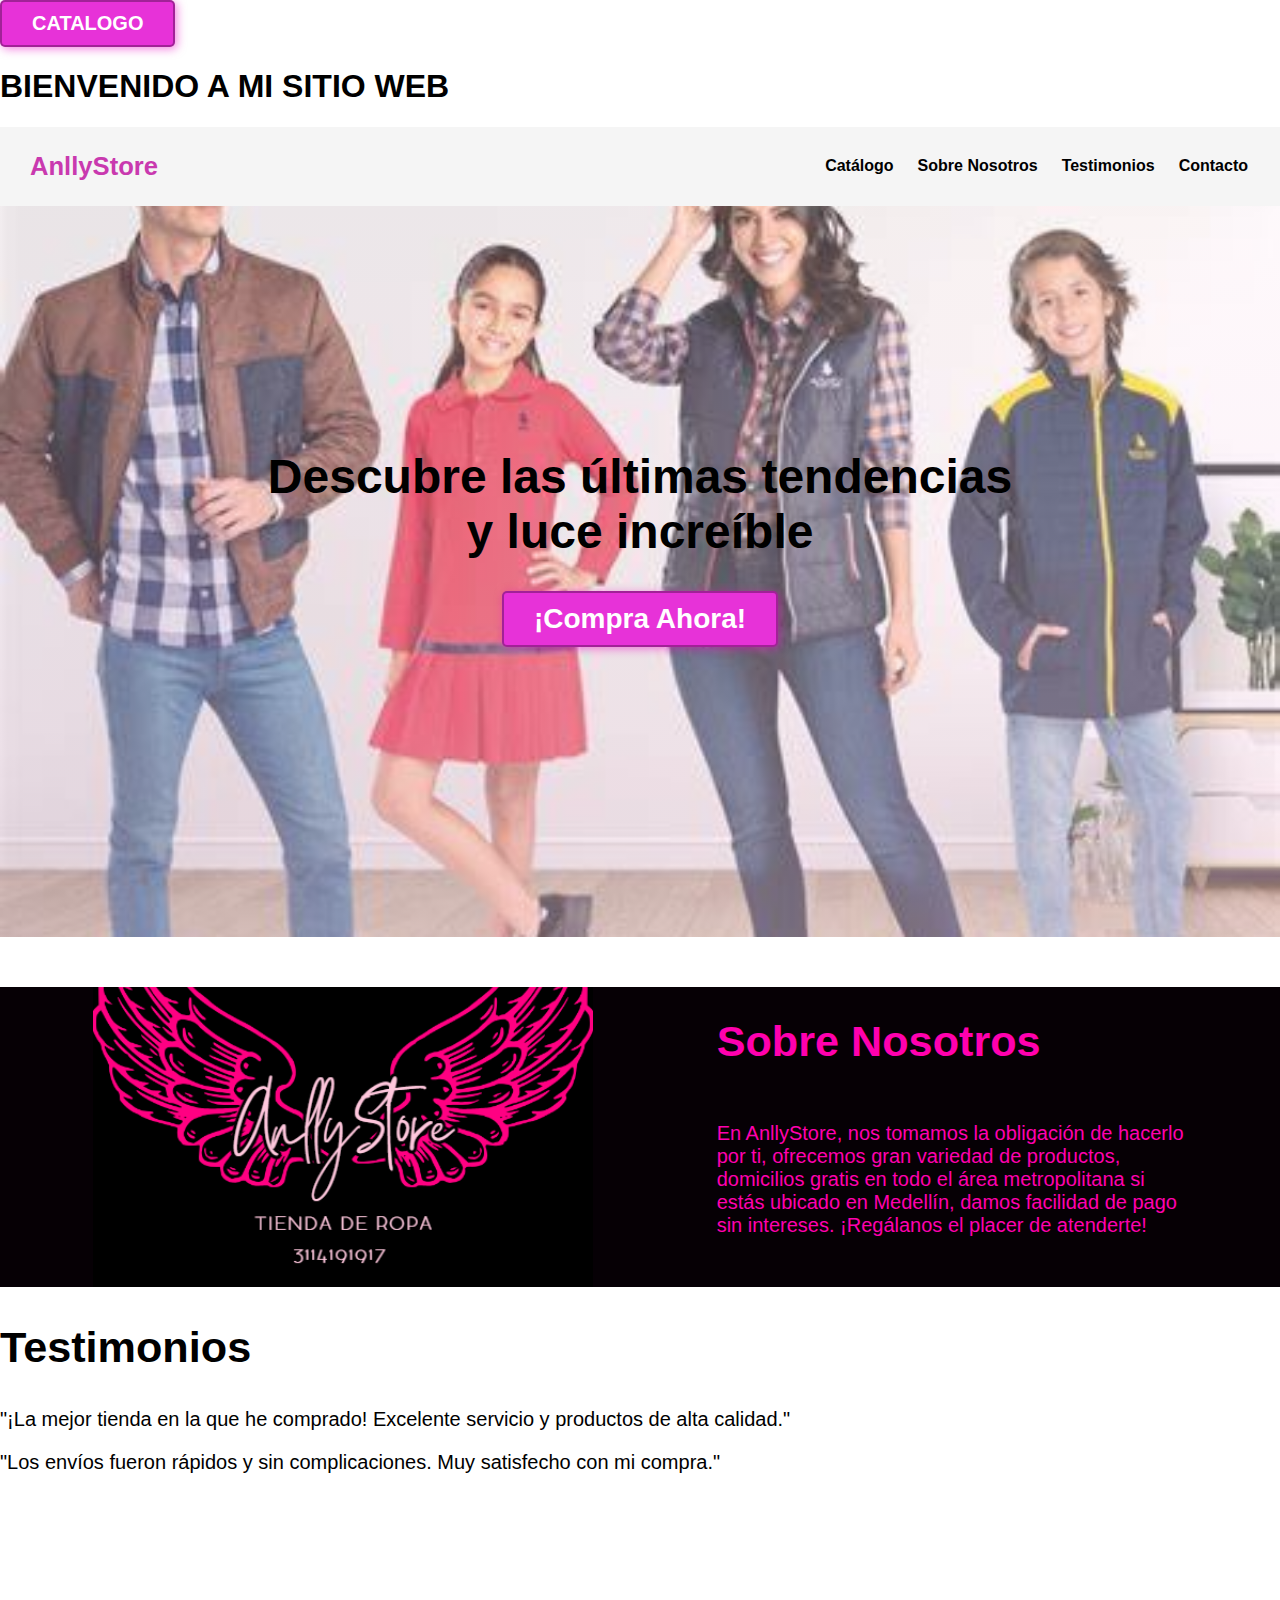
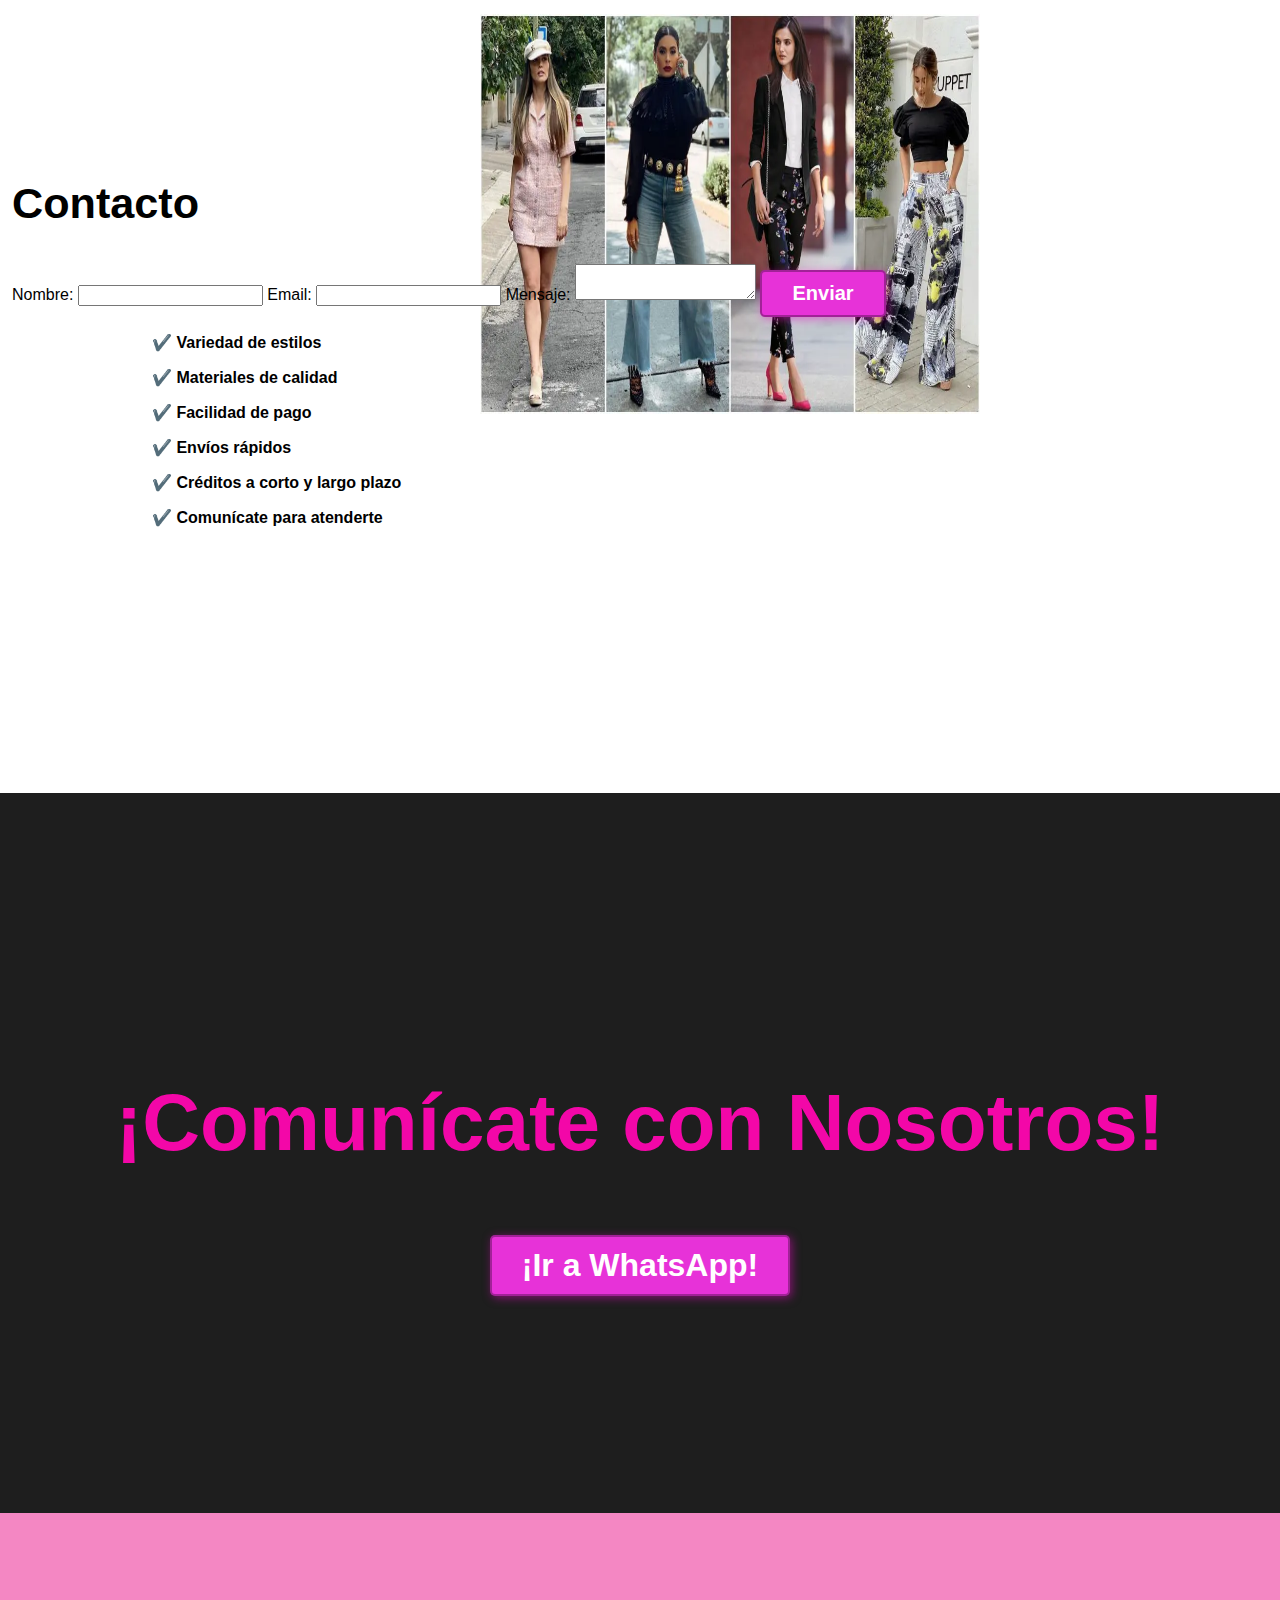
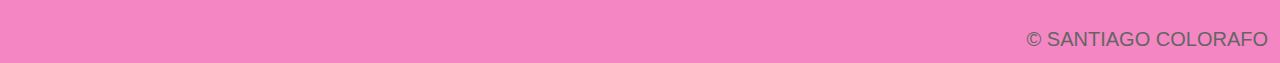
<file: EXAMEN/index.html>
<!DOCTYPE html>
<html lang="es">
<head>
    <meta charset="UTF-8">
    <meta name="viewport" content="width=device-width, initial-scale=1.0">
    <title>AnllyStore</title>
    <link rel="stylesheet" href="index.css">
    <style>
        .fadeIn {
            animation: fadeIn 2s ease-in-out;
        }
        @keyframes fadeIn {
            from { opacity: 0; }
            to { opacity: 1; }
        }
    </style>
</head>
<body class="fadeIn">
    <a href="{{ ('catalogo.html') }}">
        <button type="button" class="btn btn-primary">CATALOGO</button>
    </a>
    <h1>BIENVENIDO A MI SITIO WEB</h1>
    <header>
        <div class="container">
            <h1 class="logo">AnllyStore</h1>
            <nav>
                <a href="#catalogo">Catálogo</a>
                <a href="#nosotros">Sobre Nosotros</a>
                <a href="#testimonios">Testimonios</a>
                <a href="#contacto">Contacto</a>
            </nav>
        </div>
    </header>

    <section id="ropa">
        <h1>Descubre las últimas tendencias<br>y luce increíble</h1>
        <button>¡Compra Ahora!</button>
    </section>

    <section id="nosotros">
        <div class="container">
            <div class="img-container"></div>
            <div class="texto">
                <h2>Sobre Nosotros</h2>
                <p>En AnllyStore, nos tomamos la obligación de hacerlo por ti, ofrecemos gran variedad de productos, domicilios gratis en todo el área metropolitana si estás ubicado en Medellín, damos facilidad de pago sin intereses. ¡Regálanos el placer de atenderte!</p>
            </div>
        </div>
    </section>

    <section id="testimonios">
        <div class="container">
            <h2>Testimonios</h2>
            <p>"¡La mejor tienda en la que he comprado! Excelente servicio y productos de alta calidad."</p>
            <p>"Los envíos fueron rápidos y sin complicaciones. Muy satisfecho con mi compra."</p>
        </div>
    </section>

    <section id="contacto">
        <div class="container">
            <h2>Contacto</h2>
            <form action="https://formspree.io/tu-email" method="POST">
                <label for="name">Nombre:</label>
                <input type="text" id="name" name="name" required>
                <label for="email">Email:</label>
                <input type="email" id="email" name="email" required>
                <label for="message">Mensaje:</label>
                <textarea id="message" name="message" required></textarea>
                <button type="submit">Enviar</button>
            </form>
            <ul>
                <li>✔️ Variedad de estilos</li>
                <li>✔️ Materiales de calidad</li>
                <li>✔️ Facilidad de pago</li>
                <li>✔️ Envíos rápidos</li>
                <li>✔️ Créditos a corto y largo plazo</li>
                <li>✔️ Comunícate para atenderte</li>
            </ul>
        </div>
    </section>

    <section id="final">
        <h2>¡Comunícate con Nosotros!</h2>
        <button>¡Ir a WhatsApp!</button>
    </section>

    <footer>
        <div class="container">
            <p>&copy; SANTIAGO COLORAFO</p>
        </div>
    </footer>
</body>
</html>
</file>
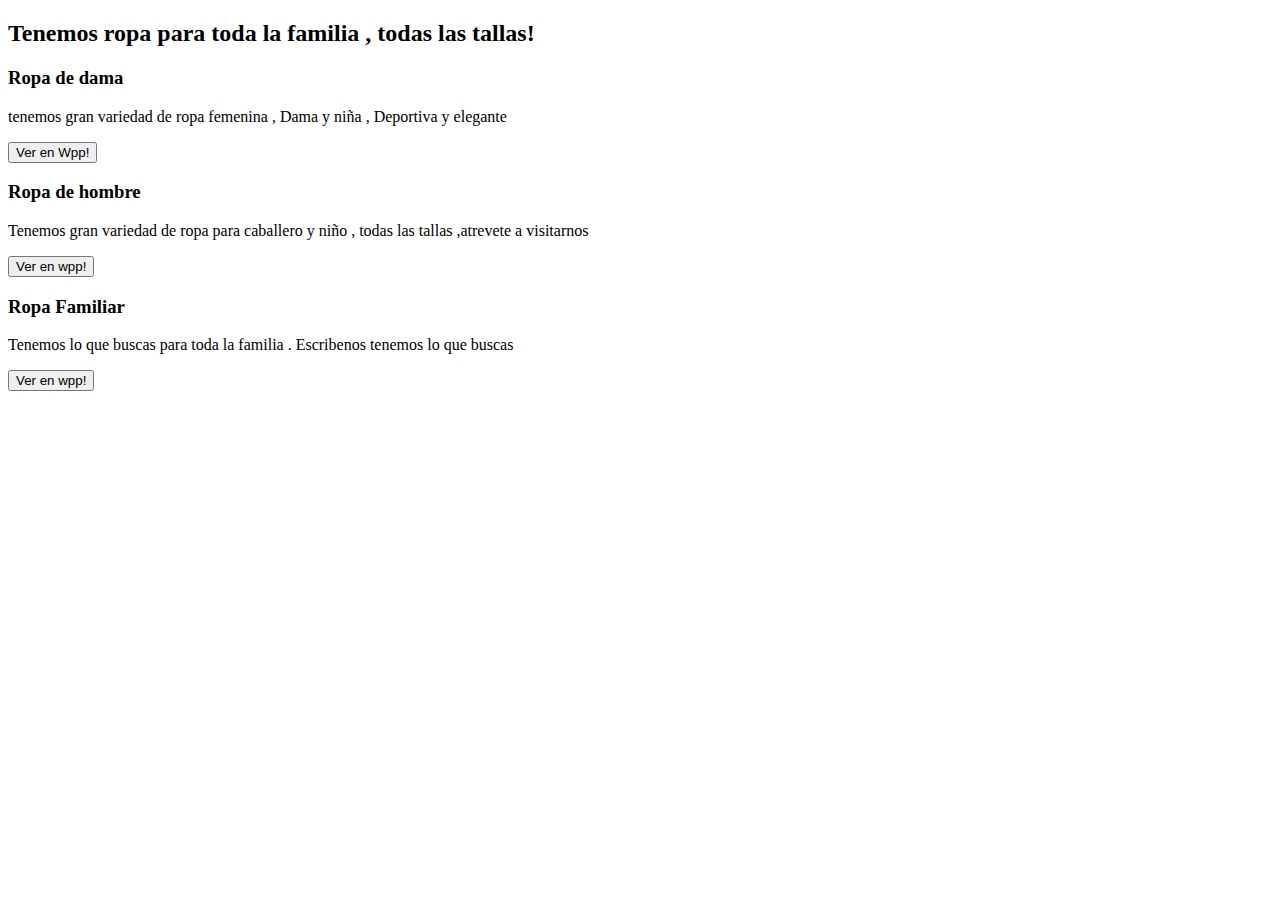
<file: EXAMEN/catalogo.html>
<!DOCTYPE html>
<lang="es">
<head>
    <meta charset="UTF-8">
    <meta name="viewport" content="width=device-width, initial-scale=1.0">
    
</head>
<body>
    
 <section id="catalogo">
    <div class="container">
        <h2>Tenemos ropa para toda la familia , todas las tallas!</h2>
        <div class="programas">
            <div class="carta">
                <h3>Ropa de dama</h3>
                <p>tenemos gran variedad de ropa femenina , Dama y niña , Deportiva y elegante</p>
                <button>Ver en Wpp!</button>
            </div>
            <div class="carta">
                <h3>Ropa de hombre</h3>
                <p>Tenemos gran variedad de ropa para caballero y niño , todas las tallas ,atrevete a visitarnos</p>
                <button>Ver en wpp!</button>
            </div>
            <div class="carta">
                <h3>Ropa Familiar</h3>
                <p>Tenemos lo que buscas para toda la familia . Escribenos tenemos lo que buscas </p>
                <button>Ver en wpp!</button>
            </div>  
        </div>
    </div>
 </section>
</body>
</html
</file>
<file: EXAMEN/index.css>
* {
    box-sizing: border-box;
}

html {
    scroll-behavior: smooth;
}

body {
    font-family: 'Roboto', sans-serif;
    margin: 0;
}

h1 { font-size: 2.0; }
h2 { font-size: 2.7em; }
h3 { font-size: 2em; }
p { font-size: 1.25em; }
ul { list-style: none; }
li { font-size: 1.00em; }

button {
    font-size: 1.25em;
    font-weight: bold;
    padding: 10px 30px;
    border-radius: 5px;
    border: 2px solid rgba(0,0,0,0.3);
    box-shadow: 2px 2px 10px rgba(234, 10, 196, 0.5);
    color: white;
    background-color: rgb(231, 50, 216);
}

button:hover {
    background-color: rgb(218, 91, 167);
}

.container {
    max-width: 1400px;
    margin: auto;
}

.color-acento { color: rgb(211, 44, 183); }

header {
    background-color: rgb(245,245,245);
}

header .logo {
    margin: 0;
    padding: 25px 30px;
    font-weight: bold;
    color: rgb(201, 57, 175);
    font-size: 1.6em;
}

header .container {
    display: flex;
    flex-direction: column;
    align-items: center;
}

header nav {
    display: flex;
    flex-direction: column;
    text-align: center;
    padding-bottom: 25px;
}

header a {
    padding: 5px 12px;
    text-decoration: none;
    font-weight: bold;
    color: black;
}

header a:hover {
    color: rgb(185, 84, 135);
}

#ropa {
    display: flex;
    align-items: center;
    justify-content: center;
    text-align: center;
    flex-direction: column;
    height: 90vh;
    background-image: linear-gradient(
        0deg,
        rgba(247, 213, 240, 0.404),
        rgba(255, 235, 250, 0.208)
    ), url("media/ropaF.jpg");
    background-repeat: no-repeat;
    background-size: cover;
    background-position: center center;
    margin-bottom: 50px; /* Espacio añadido */
}

#ropa h1 {
    color: rgb(0, 0, 0);
}

#ropa button {
    font-size: 1.75em;
}

#ropa .container {
    text-align: center;
    padding: 300px 12px;
}

#nosotros {
    background-color: rgb(6, 0, 5);
    color: rgb(255, 0, 174);
    text-align: center;
    margin-top: 50px; /* Espacio añadido */
}

#catalogo .container {
    padding: 150px 12px;
}

#catalogo h2 {
    margin-top: 0;
    font-size: 3.2em;
}

#catalogo p {
    display: none;
}

#catalogo .carta {
    background-position: center center;
    background-size: cover;
    padding: 50px 0px;
    margin: 30px;
    border-radius: 15px;
}

.carta:first-child {
    background-image: linear-gradient(
        0deg,
        rgba(141, 128, 128, 0.341),
        rgba(0, 0, 0, 0.109)
    ), url("media/ropae.jpg");
}

.carta:nth-child(2) {
    background-image: linear-gradient(
        0deg,
        rgba(0,0,0,0.5),
        rgba(0,0,0,0.5)
    ), url("media/vestidos.jpg");
}

.carta:nth-child(3) {
    background-image: linear-gradient(
        0deg,
        rgba(241, 238, 238, 0),
        rgba(229, 225, 225, 0.115)
    ), url("media/vestidos.jpg");
}

#contacto .container {
    text-align: center;
    padding: 250px 12px;
}

#contacto li {
    margin: 16px 0px;
    font-weight: bold;
}

#final {
    display: flex;
    flex-direction: column;
    justify-content: center;
    align-items: center;
    text-align: center;
    background-color: rgb(30,30,30);
    color: rgb(243, 7, 168);
    height: 80vh;
}

#final h2 {
    font-size: 9vw;
}

#final button {
    font-size: 5vw;
}

footer {
    background-color: rgb(244, 135, 195);
}

footer p {
    margin: 0;
    padding: 12px;
    color: rgb(100,100,100);
}

footer .container {
    height: 150px;
    display: flex;
    justify-content: center;
    align-items: flex-end;
}

@media (min-width: 850px) {
    header {
        position: fixed;
        width: 100%;
    }

    header .container {
        flex-direction: row;
        justify-content: space-between;
    }

    header nav {
        flex-direction: row;
        padding-bottom: 0;
        padding-right: 20px;
    }

    #ropa h1 {
        font-size: 3em;
    }

    #nosotros .container {
        display: flex;
        justify-content: space-evenly;
    }

    #nosotros .texto {
        width: 50%;
        max-width: 500px;
        text-align: initial;
        padding-left: 30px;
        display: flex;
        flex-direction: column;
        justify-content: center;
    }

    #nosotros h2 {
        margin-top: 0px;
    }

    #nosotros .img-container {
        background-image: url("media/logo2.png");
        background-size: cover;
        background-position: center center;
        height: 300px;
        width: 500px;
    }

    #catalogo .programas {
        display: flex;
        justify-content: center;
    }

    #catalogo p {
        display: block;
        margin-bottom: 20px;
    }

    #catalogo h2 {
        font-size: 4em;
    }

    #catalogo h3 {
        margin-top: 0;
    }

    #catalogo .carta {
        padding: 50px;
        background-size: 100% 150px;
        background-repeat: no-repeat;
        background-position-y: 0;
        background-color: rgba(248, 158, 212, 0.612);
        box-shadow: 2px 2px 10px rgba(253, 129, 222, 0.5);
    }

    .carta:first-child {
        background-image: linear-gradient(
            0deg,
            rgba(233, 162, 215, 0.476),
            rgba(246, 135, 231, 0.513)
        ), url("media/ropae.jpg");
    }

    .carta:nth-child(2) {
        background-image: linear-gradient(
            0deg,
            rgba(226, 75, 160, 0.336),
            rgba(237, 32, 148, 0.308)
        ), url("media/");
    }

    .carta:nth-child(3) {
        background-image: linear-gradient(
            0deg,
            rgba(214, 124, 185, 0.562),
            rgba(231, 127, 212, 0.5)
        ), url("media/ropaF.jpg");
    }


    #contacto {
        background-image: url("media/Ropa-de-mujer-de-moda-1024x576.webp");
        background-repeat: no-repeat;
        background-size: 500px 400px;
        background-position: calc(100vw - 500px) 120px;
    }

    #contacto .container {
        text-align: initial;
    }

    #contacto ul {
        margin-left: 100px;
    }

    #final h2 {
        font-size: 5em;
    }

    #final button {
        font-size: 2em;
    }

    footer .container {
        justify-content: flex-end;
    }
}

@media (min-width: 1200px) {
    #contacto {
        background-position-x: calc(100vw - 800px);
    }
}
</file>
